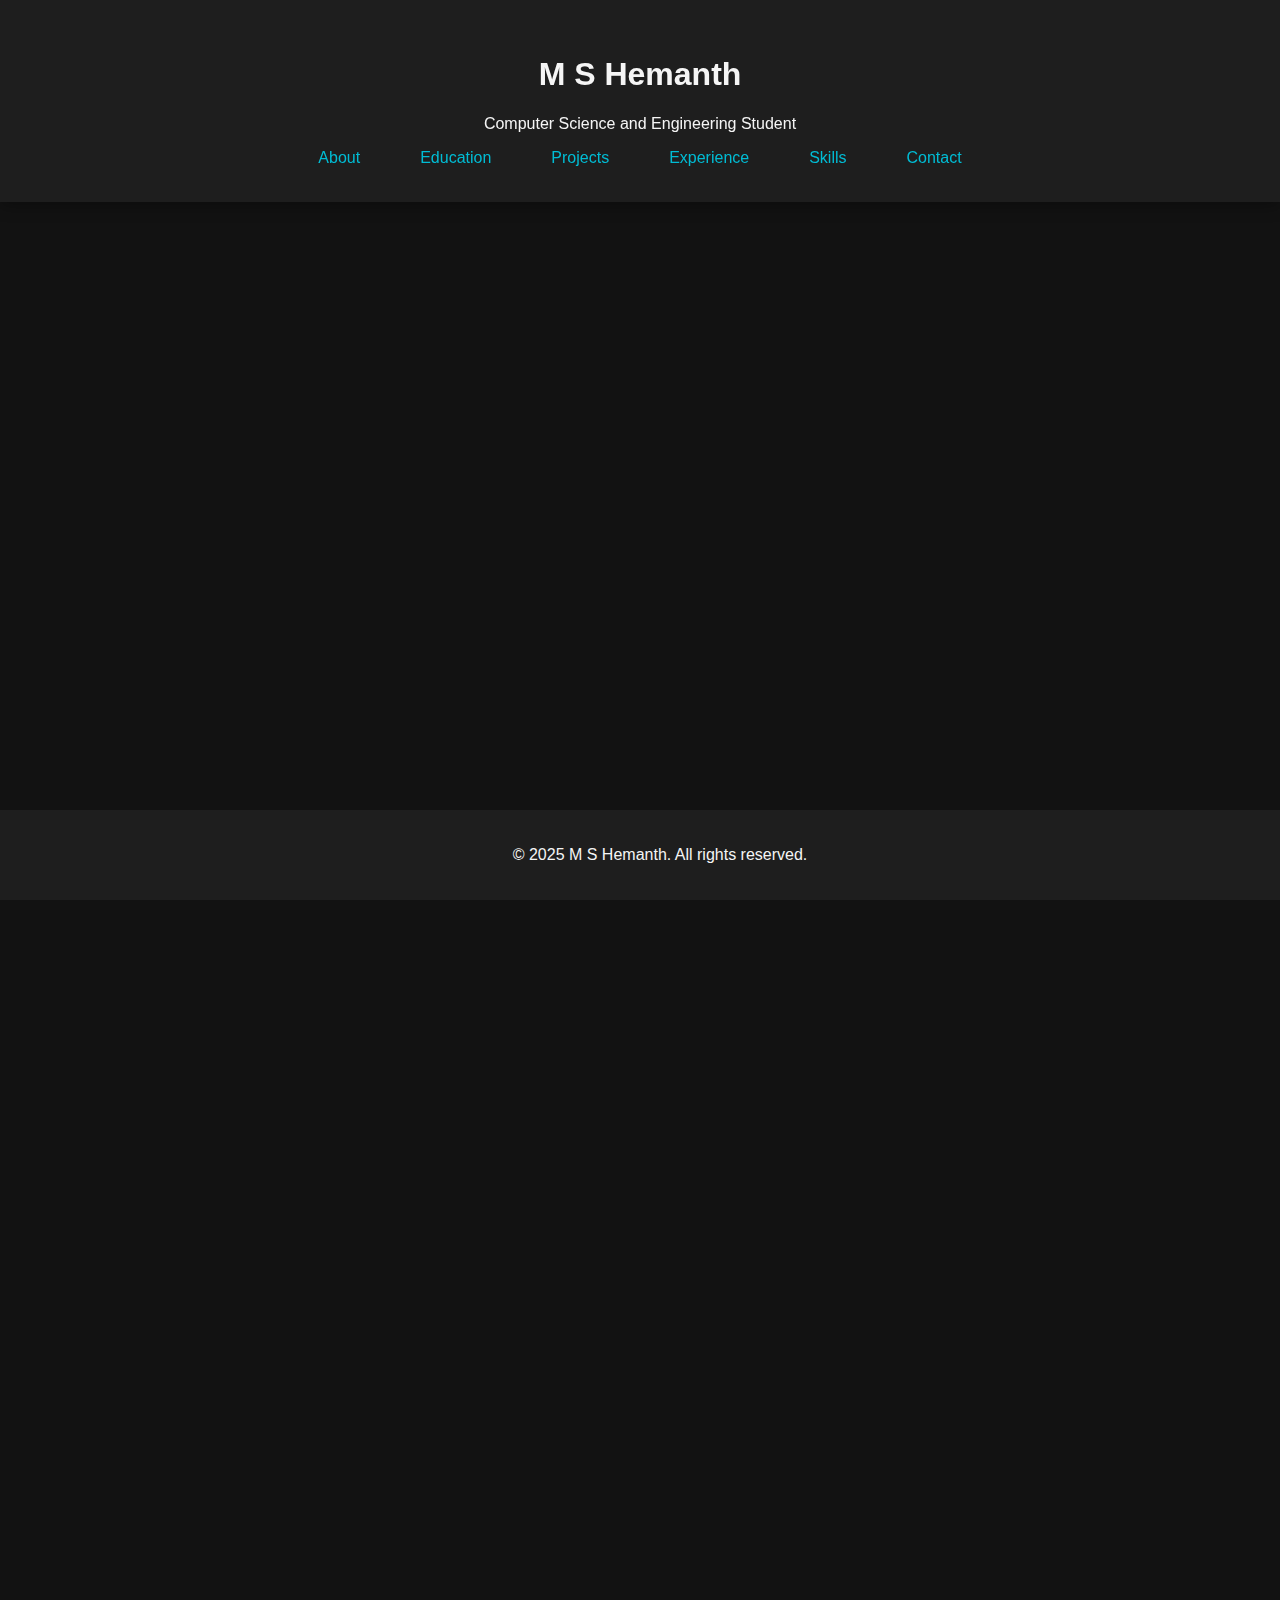
<file: index.html>
<!DOCTYPE html>
<html lang="en">
<head>
    <meta charset="UTF-8">
    <meta name="viewport" content="width=device-width, initial-scale=1.0">
    <title>M S Hemanth - Portfolio</title>
    <link rel="stylesheet" href="css/styles.css">
    <script src="js/script.js" defer></script>
    <link href="https://cdnjs.cloudflare.com/ajax/libs/font-awesome/6.0.0/css/all.min.css" rel="stylesheet">
    
</head>
<body>
    <header>
        <div class="container">
            <h1>M S Hemanth</h1>
            <p>Computer Science and Engineering Student</p>
            
            <nav>
                <ul>
                    <li><a href="about.html">About</a></li>
                    <li><a href="education.html">Education</a></li>
                    <li><a href="projects.html">Projects</a></li>
                    <li><a href="experience.html">Experience</a></li>
                    <li><a href="skills.html">Skills</a></li>
                    <li><a href="contact.html">Contact</a></li>
                </ul>
            </nav>
        </div>
    </header>
    
    <section id="hero">
        <div class="hero-content">
            <h2>Welcome to My Portfolio</h2>
            <p>Passionate about technology, programming, and web development.</p>
            <a href="contact.html" class="btn">Get in Touch</a>
        </div>
    </section>
    
    <section class="content" id="about">
        <h2>About Me</h2>
        <p>Computer Science student skilled in programming, web development, and networking. Strong communication and leadership skills.</p>
    </section>
    
    <section class="content" id="education">
        <h2>Education</h2>
        <p><strong>Visvesvaraya Technological University</strong> (Dec 2022 – Present)</p>
        <p>B.E. in Computer Science - CGPA: 8.03/10</p>
    </section>
    
    <section class="content" id="projects">
        <h2>Projects</h2>
        <div class="project-card">
            <h3>College Management Application</h3>
            <p>Developed a central platform for students, faculty, and administrative staff.</p>
        </div>
        <div class="project-card">
            <h3>AI-powered Content Generator</h3>
            <p>Built an AI-powered content generation tool with React Native, Flask, and Python.</p>
        </div>
    </section>
    
    <section class="content" id="experience">
        <h2>Experience</h2>
        <div class="experience-card">
            <h3>Hackathons</h3>
            <p>Participated in Metadome Emerging Tech Hackathon.</p>
        </div>
    </section>
    
    <section class="content" id="skills">
        <h2>Skills</h2>
        <ul>
            <li><i class="fas fa-code"></i> Python, C, Java, HTML, CSS, JS</li>
            <li><i class="fas fa-database"></i> MySQL</li>
            <li><i class="fas fa-tools"></i> VS Code, Figma, Github</li>
        </ul>
    </section>
    
    <section class="content" id="contact">
        <h2>Contact</h2>
        <p><i class="fas fa-envelope"></i> Email: <a href="mailto:mshemanth15112003@gmail.com">mshemanth15112003@gmail.com</a></p>
        <p><i class="fas fa-phone"></i> Phone: <a href="tel:+918129729986">+91 8129729986</a></p>
    </section>
    
    <button id="back-to-top">⬆</button>
    
    <footer>
        <p>&copy; 2025 M S Hemanth. All rights reserved.</p>
    </footer>
</body>
</html>
</file>
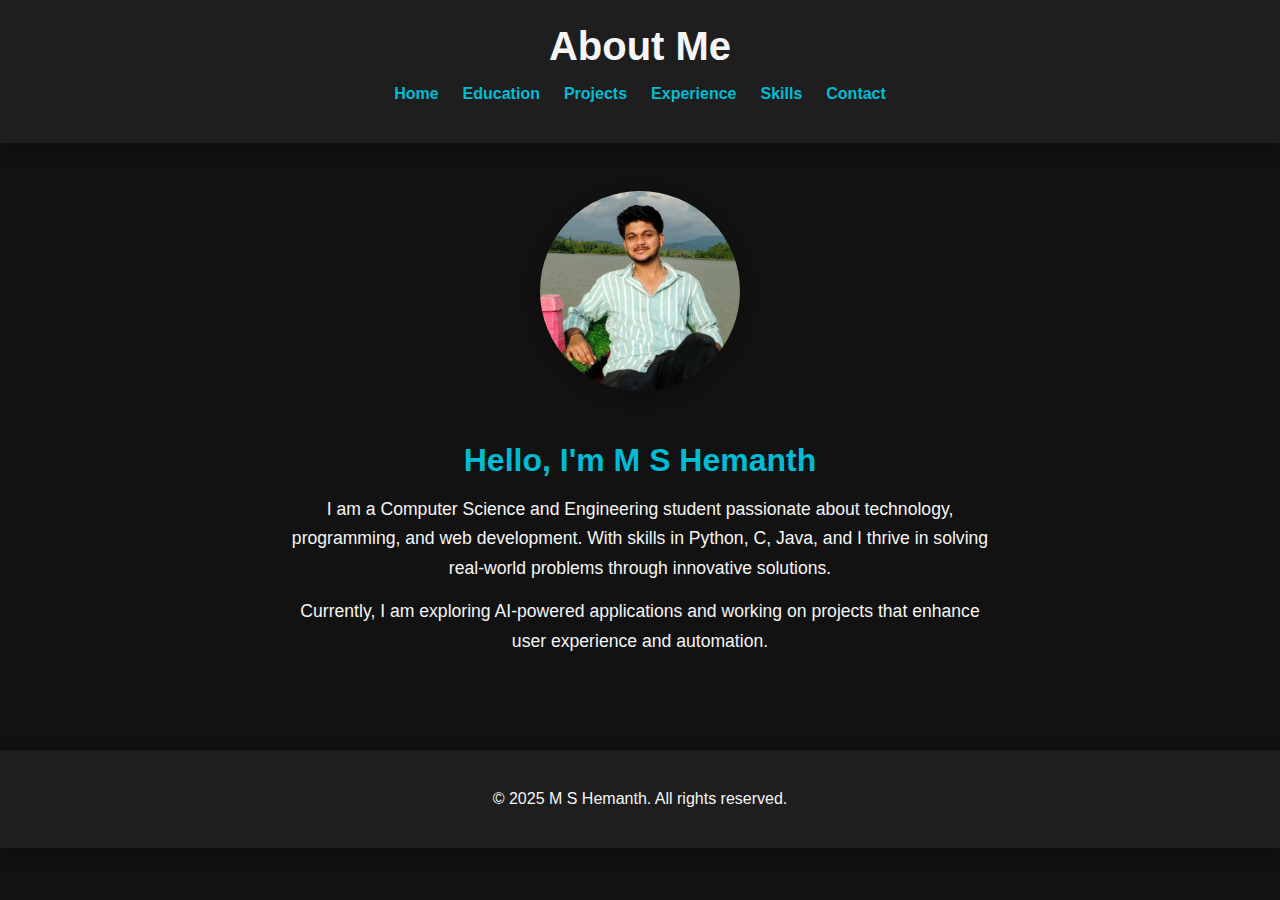
<file: about.html>
<!DOCTYPE html>
<html lang="en">
<head>
    <meta charset="UTF-8">
    <meta name="viewport" content="width=device-width, initial-scale=1.0">
    <title>About Me - M S Hemanth</title>
    <link rel="stylesheet" href="css/about.css">
</head>
<body>
    <header>
        <h1>About Me</h1>
        <nav>
            <ul>
                <li><a href="index.html">Home</a></li>
                <li><a href="education.html">Education</a></li>
                <li><a href="projects.html">Projects</a></li>
                <li><a href="experience.html">Experience</a></li>
                <li><a href="skills.html">Skills</a></li>
                <li><a href="contact.html">Contact</a></li>
            </ul>
        </nav>
    </header>
    
    <section class="about-container">
        <img src="images/Hemanth2.jpg" alt="M S Hemanth" class="profile-img">
        <div class="about-text">
            <h2>Hello, I'm M S Hemanth</h2>
            <p>I am a Computer Science and Engineering student passionate about technology, programming, and web development. With skills in Python, C, Java, and I thrive in solving real-world problems through innovative solutions.</p>
            <p>Currently, I am exploring AI-powered applications and working on projects that enhance user experience and automation.</p>
        </div>
    </section>
    
    <footer>
        <p>&copy; 2025 M S Hemanth. All rights reserved.</p>
    </footer>
 
    
</body>
</html>
</file>
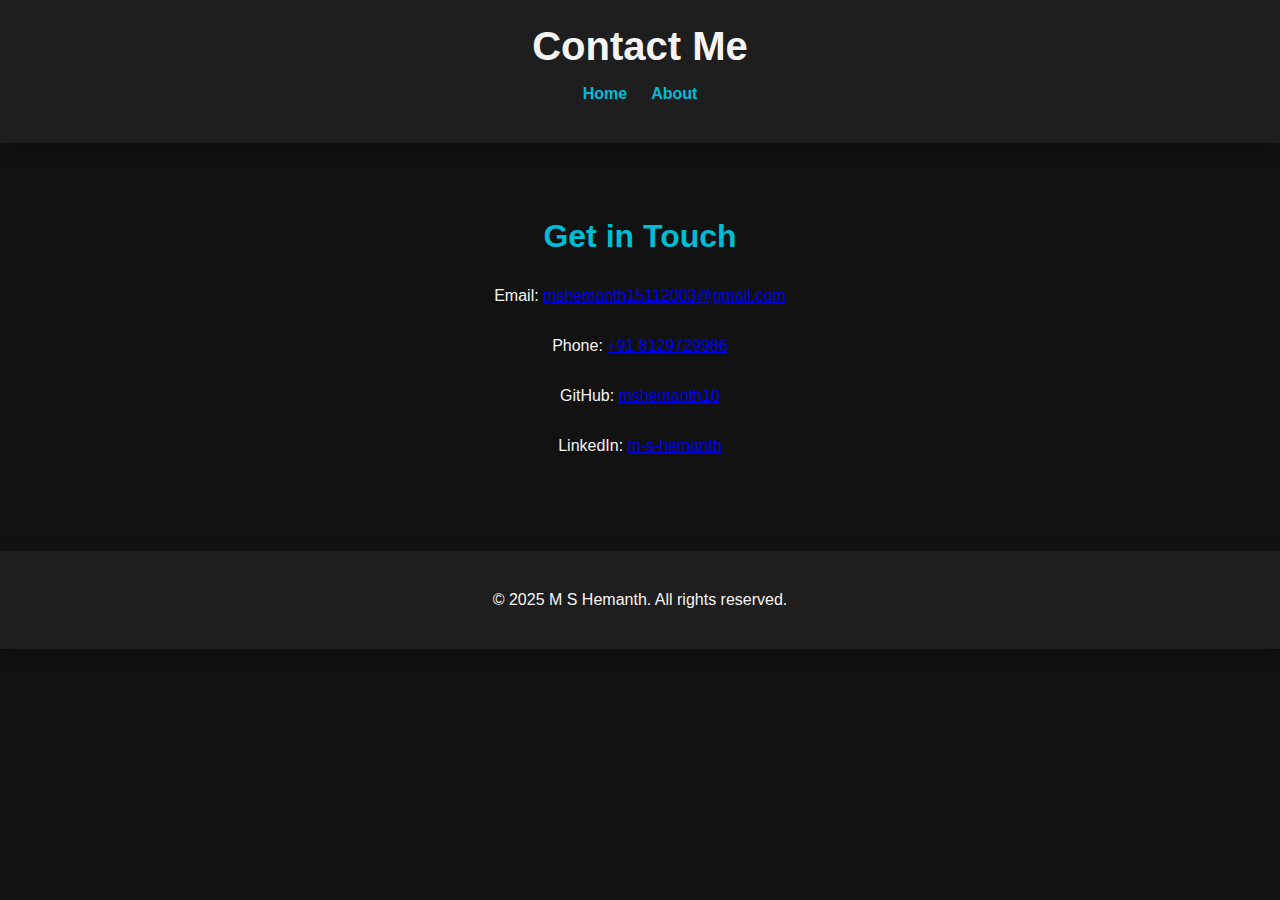
<file: contact.html>
<!DOCTYPE html>
<html lang="en">
<head>
    <meta charset="UTF-8">
    <meta name="viewport" content="width=device-width, initial-scale=1.0">
    <title>Contact - M S Hemanth</title>
    <link rel="stylesheet" href="css/contact.css">
</head>
<body>
    <header>
        <h1>Contact Me</h1>
        <nav>
            <ul>
                <li><a href="index.html">Home</a></li>
                <li><a href="about.html">About</a></li>
                    
            </ul>
        </nav>
    </header>
    
    <section class="contact-container">
        <h2>Get in Touch</h2>
        <p>Email: <a href="mailto:mshemanth15112003@gmail.com">mshemanth15112003@gmail.com</a></p>
        <p>Phone: <a href="tel:+918129729986">+91 8129729986</a></p>
        <p>GitHub: <a href="https://github.com/mshemanth10">mshemanth10</a></p>
        <p>LinkedIn: <a href="https://www.linkedin.com/in/m-s-hemanth-429b15259">m-s-hemanth</a></p>
    </section>
    
    <footer>
        <p>&copy; 2025 M S Hemanth. All rights reserved.</p>
    </footer>


</body>
</html>
</file>
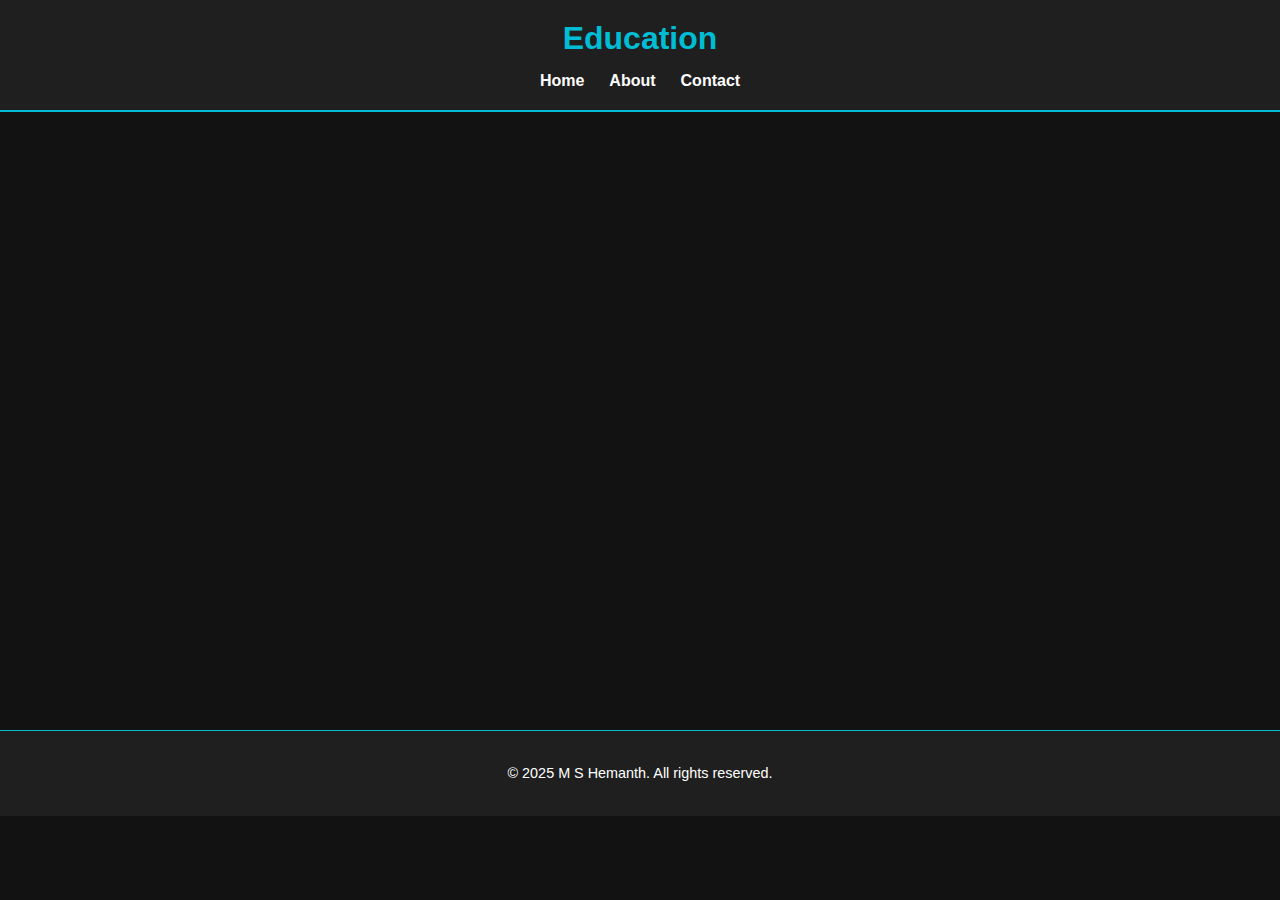
<file: education.html>
<!DOCTYPE html>
<html lang="en">
<head>
    <meta charset="UTF-8">
    <meta name="viewport" content="width=device-width, initial-scale=1.0">
    <title>Education - M S Hemanth</title>
    <link rel="stylesheet" href="css/education.css">
</head>
<body>
    <header>
        <h1>Education</h1>
        <nav>
            <ul>
                <li><a href="index.html">Home</a></li>
                <li><a href="about.html">About</a></li>
                <li><a href="contact.html">Contact</a></li>
            </ul>
        </nav>
        
    </header>
    
    <section class="education-container">
        <div class="education-card">
            <h2>Visvesvaraya Technological University</h2>
            <p>B.E. in Computer Science (Dec 2022 – Present)</p>
            <p><strong>CGPA:</strong> 8.03/10</p>
        </div>
        <div class="education-card">
            <h2>Pre-University Education</h2>
            <p>Karnataka Board - PCMB (Jul 2020 – Jul 2022)</p>
            <p><strong>Percentage:</strong> 90.66%</p>
        </div>
    </section>
    
    <footer>
        <p>&copy; 2025 M S Hemanth. All rights reserved.</p>
    </footer>
    <script>
        function toggleTheme() {
            document.body.classList.toggle('light-mode');
        }
    </script>

</body>
</html>
</file>
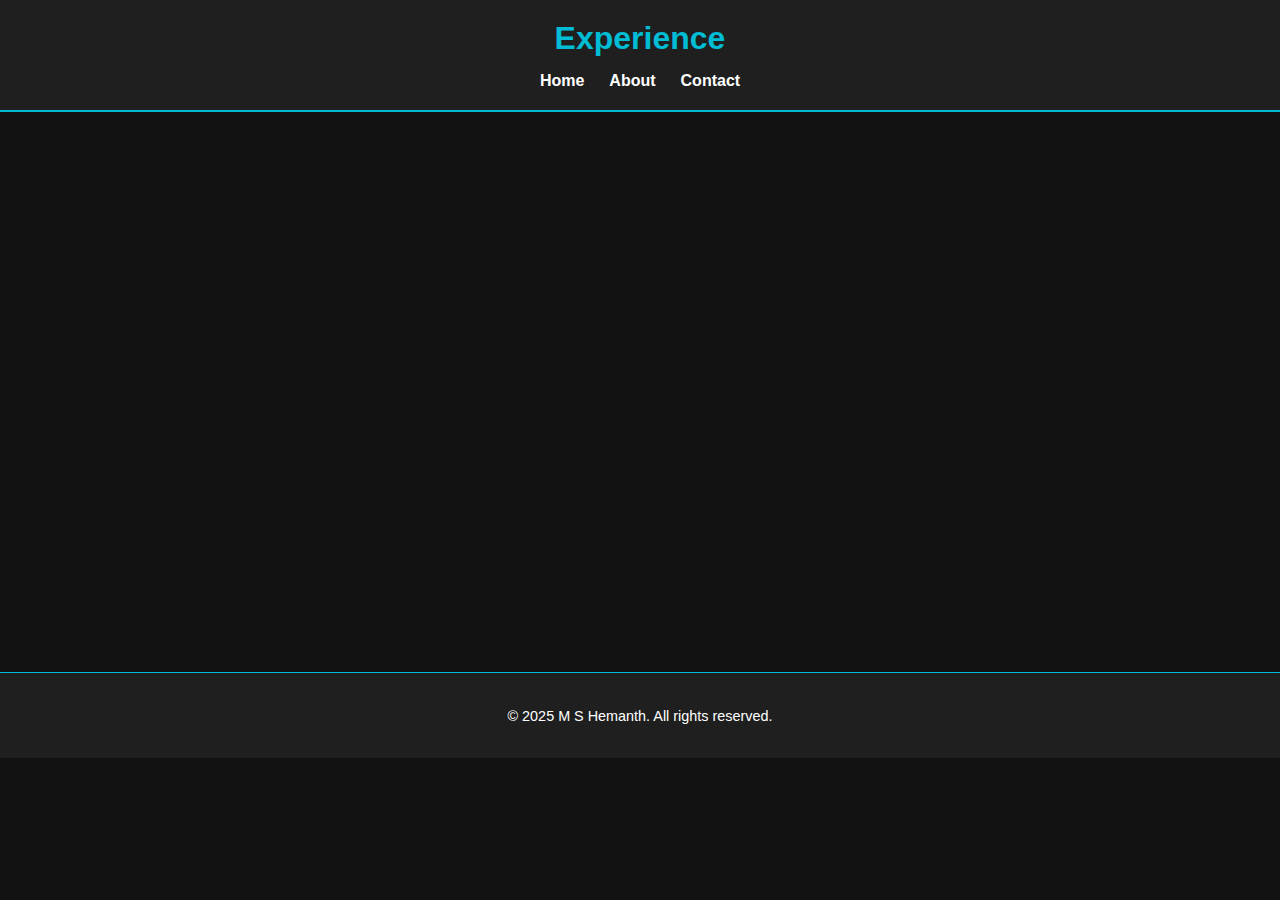
<file: experience.html>
<!DOCTYPE html>
<html lang="en">
<head>
    <meta charset="UTF-8">
    <meta name="viewport" content="width=device-width, initial-scale=1.0">
    <title>Experience - M S Hemanth</title>
    <link rel="stylesheet" href="css/experience.css">
</head>
<body>
    <header>
        <h1>Experience</h1>
        <nav>
            <ul>
                <li><a href="index.html">Home</a></li>
                <li><a href="about.html">About</a></li>
                  
                    <li><a href="contact.html">Contact</a></li>
            </ul>
        </nav>
    </header>
    
    <section class="experience-container">
        <div class="experience-card">
            <h2>Hackathons & Competitions</h2>
            <p>Participated in the Metadome Emerging Tech Hackathon, applying problem-solving and teamwork skills.</p>
        </div>
        <div class="experience-card">
            <h2>College Technical Activities</h2>
            <p>Engaged in technical workshops, coding bootcamps, and research projects.</p>
        </div>
    </section>
    
    <footer>
        <p>&copy; 2025 M S Hemanth. All rights reserved.</p>
    </footer>
</body>
</html>
</file>
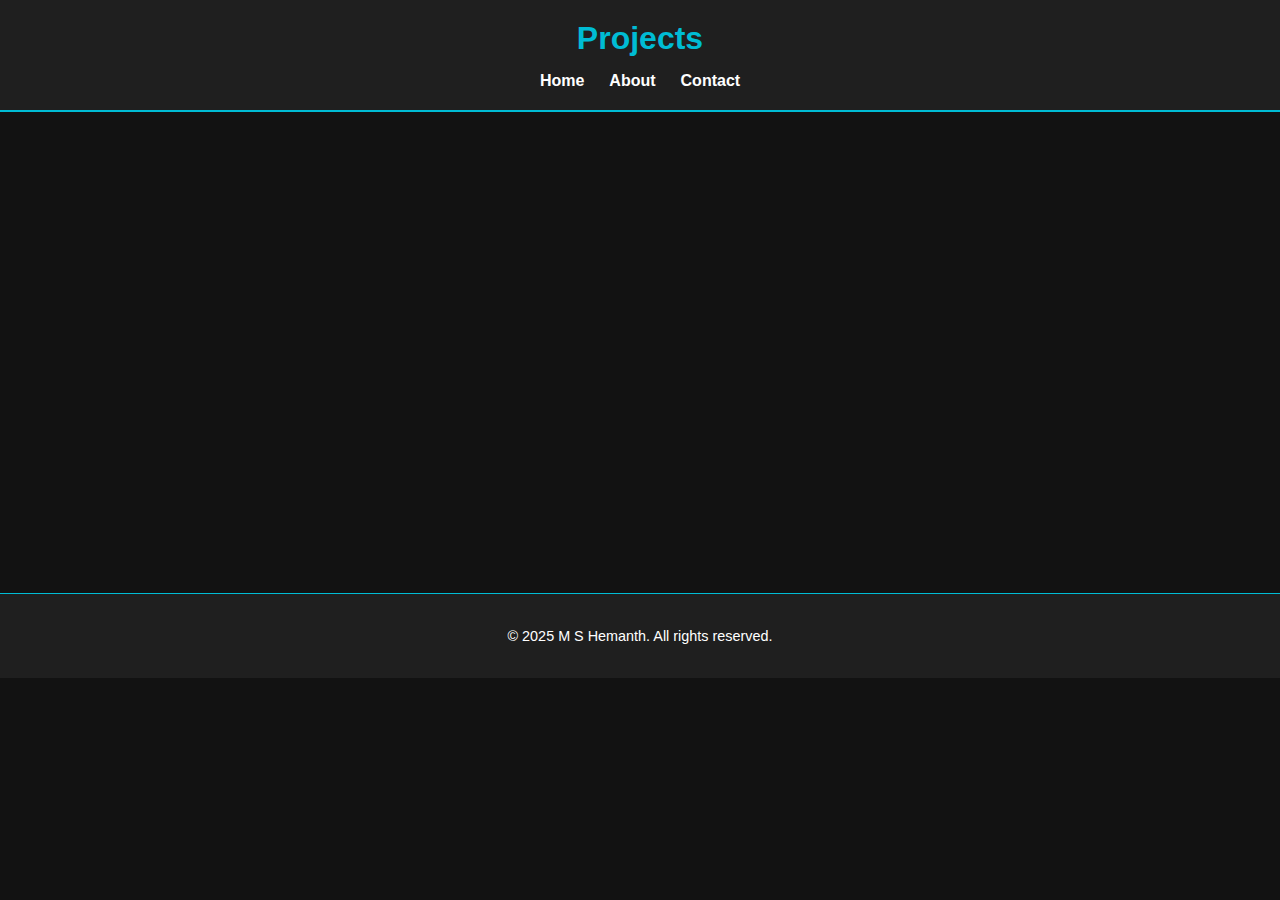
<file: projects.html>
<!DOCTYPE html>
<html lang="en">
<head>
    <meta charset="UTF-8">
    <meta name="viewport" content="width=device-width, initial-scale=1.0">
    <title>Projects - M S Hemanth</title>
    <link rel="stylesheet" href="css/projects.css">
</head>
<body>
    <header>
        <h1>Projects</h1>
        <nav>
            <ul>
                <li><a href="index.html">Home</a></li>
                <li><a href="about.html">About</a></li>
                <li><a href="contact.html">Contact</a></li>
            </ul>
        </nav>
    </header>

    <section class="projects-container">
        <div class="project-card">
            <h3>College Management System</h3>
            <p>Developed a central platform for students, faculty, and administration using Java and MySQL.</p>
        </div>
        <div class="project-card">
            <h3>AI-Powered Content Generator</h3>
            <p>Built an app with React Native and Flask to generate content using Python's Diffusers Library.</p>
        </div>
        
    </section>

    <footer>
        <p>&copy; 2025 M S Hemanth. All rights reserved.</p>
    </footer>
</body>

</html>
</file>
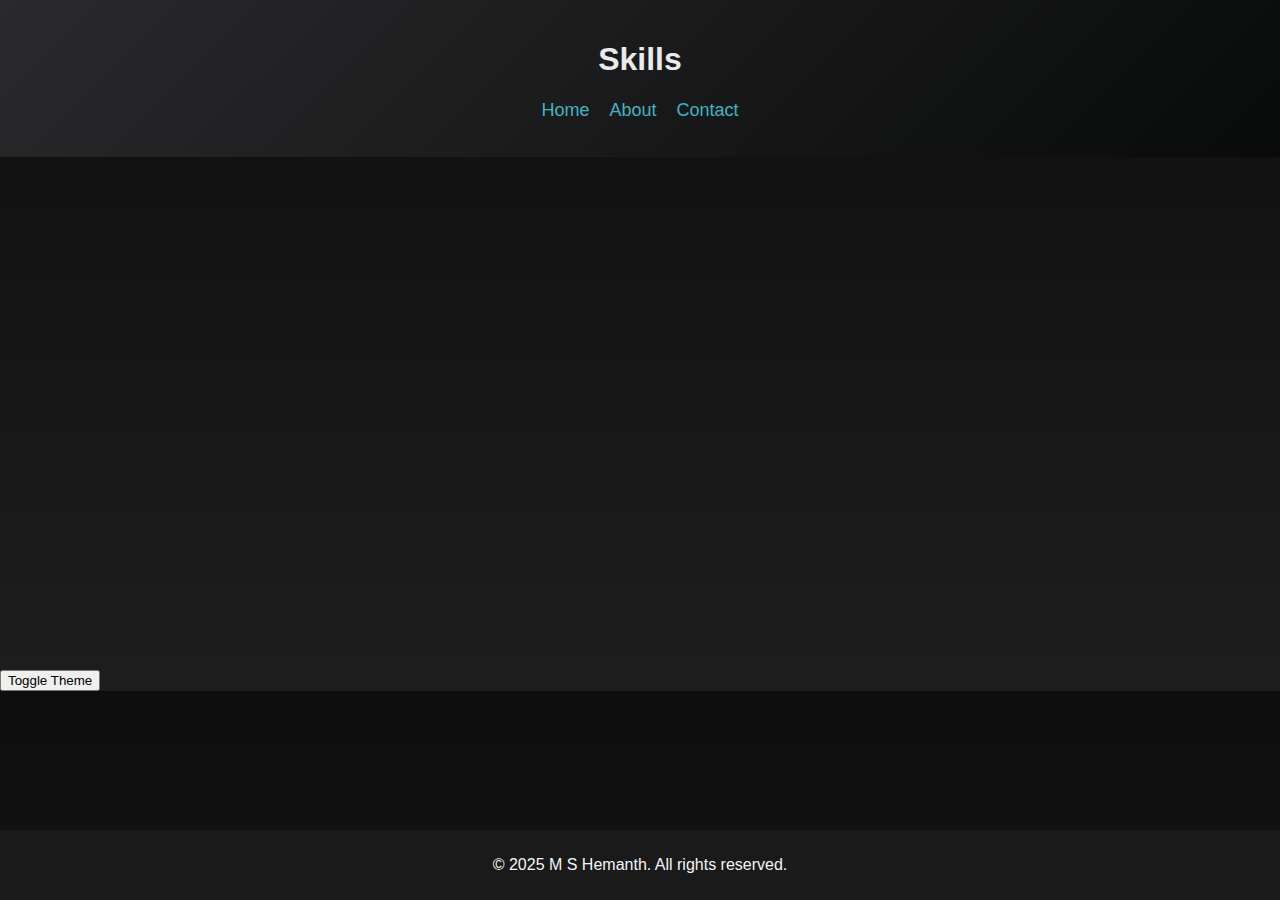
<file: skills.html>
<!DOCTYPE html>
<html lang="en">
<head>
    <meta charset="UTF-8">
    <meta name="viewport" content="width=device-width, initial-scale=1.0">
    <title>Skills - M S Hemanth</title>
    <link rel="stylesheet" href="css/skills.css">
</head>
<body>
    <header>
        <h1>Skills</h1>
        <nav>
            <ul>
                <li><a href="index.html">Home</a></li>
                <li><a href="about.html">About</a></li>
            
                <li><a href="contact.html">Contact</a></li>
            </ul>
        </nav>
    </header>
    
    <section class="skills-container">
        <h2>Technical Skills</h2>
        <ul class="skills-list">
            <li>Python</li>
            <li>C</li>
            <li>Java</li>
            <li>HTML, CSS, JavaScript</li>
            <li>MySQL</li>
        </ul>
        
        <h2>Tools</h2>
        <ul class="skills-list">
            <li>VS Code</li>
            <li>Figma</li>
            <li>GitHub</li>
        </ul>
        
        <h2>Soft Skills</h2>
        <ul class="skills-list">
            <li>Teamwork</li>
            <li>Communication</li>
            <li>Work Ethic</li>
        </ul>
    </section>
    
    <footer>
        <p>&copy; 2025 M S Hemanth. All rights reserved.</p>
    </footer>
    <!-- Add this inside <body>, right after <header> -->
<button class="theme-toggle" onclick="toggleTheme()">Toggle Theme</button>

<script>
    function toggleTheme() {
        document.body.classList.toggle('light-theme');
    }
</body>
</html>
</file>
<file: css/styles.css>
/* Root theme variables */
:root {
    --primary-bg: #121212;
    --secondary-bg: #1e1e1e;
    --text-color: #f5f5f5;
    --accent-color: #00bcd4;
    --box-shadow: 0 4px 15px rgba(0, 0, 0, 0.3);
}

.light-theme {
    --primary-bg: #ffffff;
    --secondary-bg: #f2f2f2;
    --text-color: #121212;
    --accent-color: #007acc;
    --box-shadow: 0 4px 15px rgba(0, 0, 0, 0.1);
}

/* General Styles */
body {
    font-family: 'Poppins', sans-serif;
    margin: 0;
    padding: 0;
    background: var(--primary-bg);
    color: var(--text-color);
    transition: background 0.5s ease, color 0.5s ease;
    scroll-behavior: smooth;
}

.container {
    text-align: center;
    padding: 20px;
    transition: all 0.3s ease-in-out;
    animation: fadeIn 1.5s ease;
}

/* Header */
header {
    position: fixed;
    width: 100%;
    top: 0;
    left: 0;
    background: var(--secondary-bg);
    padding: 15px 0;
    text-align: center;
    backdrop-filter: blur(10px);
    transition: all 0.3s ease-in-out;
    box-shadow: var(--box-shadow);
    z-index: 1000;
    animation: slideDown 1s ease forwards;
}

nav ul {
    list-style: none;
    padding: 0;
    display: flex;
    justify-content: center;
    gap: 20px;
    margin: 0;
    transition: all 0.3s ease-in-out;
}

nav ul li a {
    color: var(--accent-color);
    text-decoration: none;
    padding: 10px 20px;
    transition: color 0.3s ease, transform 0.3s ease;
    position: relative;
}

nav ul li a::after {
    content: "";
    position: absolute;
    width: 0;
    height: 2px;
    bottom: 0;
    left: 0;
    background-color: var(--accent-color);
    transition: width 0.3s;
}

nav ul li a:hover::after {
    width: 100%;
}

nav ul li a:hover {
    color: var(--text-color);
    transform: scale(1.1);
}

/* Theme Toggle */
#theme-toggle {
    position: absolute;
    right: 20px;
    top: 20px;
    background: transparent;
    border: none;
    font-size: 24px;
    cursor: pointer;
    transition: transform 0.3s ease, color 0.3s ease;
    color: var(--text-color);
}

#theme-toggle:hover {
    transform: rotate(360deg);
}

/* Hero Section */
#hero {
    display: flex;
    justify-content: center;
    align-items: center;
    height: 100vh;
    text-align: center;
    background: var(--primary-bg);
    animation: fadeIn 1.5s ease forwards;
    transition: all 0.5s ease;
}

#hero h1 {
    font-size: 3rem;
    animation: fadeInText 2s ease forwards;
    opacity: 0;
    transition: opacity 0.5s ease;
}

.btn {
    display: inline-block;
    background: var(--accent-color);
    color: var(--primary-bg);
    padding: 10px 20px;
    text-decoration: none;
    font-weight: bold;
    border-radius: 5px;
    transition: background 0.3s ease, transform 0.3s ease;
    animation: bounce 2s infinite;
}

.btn:hover {
    background: var(--text-color);
    transform: scale(1.1);
}

/* Sections */
section {
    padding: 60px 20px;
    margin: 40px auto;
    max-width: 1000px;
    background-color: var(--secondary-bg);
    border-radius: 12px;
    box-shadow: var(--box-shadow);
    animation: fadeInUp 1.5s ease forwards;
    opacity: 0;
    transform: translateY(40px);
    transition: opacity 0.5s ease, transform 0.5s ease;
}

section.visible {
    opacity: 1;
    transform: translateY(0);
}

section h2 {
    color: var(--accent-color);
    margin-bottom: 20px;
    font-size: 2rem;
    transition: color 0.3s ease;
    animation: fadeInLeft 1s ease forwards;
}

section p {
    line-height: 1.6;
    font-size: 1.1rem;
    transition: color 0.3s ease;
    animation: fadeInRight 1s ease forwards;
}

.project-card, .experience-card {
    background: var(--secondary-bg);
    padding: 20px;
    margin: 20px 0;
    border-radius: 10px;
    transition: transform 0.3s ease-in-out, box-shadow 0.3s ease, opacity 0.5s ease;
    box-shadow: var(--box-shadow);
    animation: fadeIn 1.2s ease forwards;
    opacity: 0;
}

.project-card.visible, .experience-card.visible {
    opacity: 1;
}

.project-card:hover, .experience-card:hover {
    transform: scale(1.05);
    box-shadow: 0 6px 20px rgba(0, 0, 0, 0.4);
}

/* Back to Top Button */
#back-to-top {
    position: fixed;
    bottom: 20px;
    right: 20px;
    background: var(--accent-color);
    color: var(--primary-bg);
    padding: 10px;
    border-radius: 50%;
    cursor: pointer;
    display: none;
    transition: background 0.3s ease, transform 0.3s ease;
    animation: fadeIn 2s ease;
}

#back-to-top:hover {
    background: var(--text-color);
    transform: scale(1.1);
}

footer {
    text-align: center;
    padding: 20px;
    background: var(--secondary-bg);
    color: var(--text-color);
    font-size: 1rem;
    position: fixed;
    bottom: 0;
    width: 100%;
    transition: background 0.3s ease, color 0.3s ease;
    animation: slideUp 1.5s ease forwards;
}

/* Animations */
@keyframes fadeIn {
    from { opacity: 0; }
    to { opacity: 1; }
}

@keyframes slideUp {
    from {
        transform: translateY(40px);
        opacity: 0;
    }
    to {
        transform: translateY(0);
        opacity: 1;
    }
}

@keyframes slideDown {
    from {
        transform: translateY(-40px);
        opacity: 0;
    }
    to {
        transform: translateY(0);
        opacity: 1;
    }
}

@keyframes fadeInText {
    from {
        opacity: 0;
        transform: translateY(-20px);
    }
    to {
        opacity: 1;
        transform: translateY(0);
    }
}

@keyframes fadeInUp {
    from {
        opacity: 0;
        transform: translateY(40px);
    }
    to {
        opacity: 1;
        transform: translateY(0);
    }
}

@keyframes fadeInLeft {
    from {
        opacity: 0;
        transform: translateX(-30px);
    }
    to {
        opacity: 1;
        transform: translateX(0);
    }
}

@keyframes fadeInRight {
    from {
        opacity: 0;
        transform: translateX(30px);
    }
    to {
        opacity: 1;
        transform: translateX(0);
    }
}

@keyframes bounce {
    0%, 100% {
        transform: translateY(0);
    }
    50% {
        transform: translateY(-5px);
    }
}
</file>
<file: css/about.css>
/* about.css */

/* Root theme variables */
:root {
  --primary-bg: #121212;
  --secondary-bg: #1e1e1e;
  --text-color: #f5f5f5;
  --accent-color: #00bcd4;
  --box-shadow: 0 4px 15px rgba(0, 0, 0, 0.3);
}

.light-theme {
  --primary-bg: #ffffff;
  --secondary-bg: #f2f2f2;
  --text-color: #121212;
  --accent-color: #007acc;
  --box-shadow: 0 4px 15px rgba(0, 0, 0, 0.1);
}

/* Basic layout */
body {
  margin: 0;
  font-family: 'Segoe UI', Tahoma, Geneva, Verdana, sans-serif;
  background-color: var(--primary-bg);
  color: var(--text-color);
  transition: background-color 0.4s ease, color 0.4s ease;
}

/* Header */
header {
  background-color: var(--secondary-bg);
  padding: 1.5rem 2rem;
  text-align: center;
  position: relative;
  box-shadow: var(--box-shadow);
}

header h1 {
  margin: 0;
  font-size: 2.5rem;
}

nav ul {
  list-style: none;
  padding: 0;
  display: flex;
  justify-content: center;
  gap: 1.5rem;
  margin-top: 1rem;
}

nav ul li a {
  text-decoration: none;
  color: var(--accent-color);
  font-weight: bold;
  position: relative;
}

nav ul li a::after {
  content: '';
  position: absolute;
  width: 0;
  height: 2px;
  background: var(--accent-color);
  left: 0;
  bottom: -4px;
  transition: width 0.3s ease;
}

nav ul li a:hover::after {
  width: 100%;
}

/* Theme Toggle Button */
.theme-toggle {
  position: absolute;
  top: 20px;
  right: 30px;
  padding: 0.5rem 1rem;
  background-color: var(--accent-color);
  border: none;
  border-radius: 20px;
  color: white;
  cursor: pointer;
  transition: background-color 0.3s ease;
  font-weight: bold;
  z-index: 1000;
}

.theme-toggle:hover {
  background-color: #028d9e;
}

/* About Section */
.about-container {
  display: flex;
  flex-direction: column;
  align-items: center;
  padding: 3rem 1.5rem;
  animation: slideIn 1s ease;
}

.about-container img {
  width: 200px;
  height: 200px;
  border-radius: 50%;
  object-fit: cover;
  box-shadow: var(--box-shadow);
  margin-bottom: 1.5rem;
  transition: transform 0.4s ease;
}

.about-container img:hover {
  transform: scale(1.05);
}

.about-text {
  max-width: 700px;
  text-align: center;
  animation: fadeUp 1.2s ease;
}

.about-text h2 {
  color: var(--accent-color);
  font-size: 2rem;
  margin-bottom: 1rem;
}

.about-text p {
  line-height: 1.7;
  font-size: 1.1rem;
  margin: 0.8rem 0;
}

/* Footer */
footer {
  text-align: center;
  padding: 1.5rem;
  background-color: var(--secondary-bg);
  box-shadow: var(--box-shadow);
  margin-top: 2rem;
}

/* Animations */
@keyframes slideIn {
  0% {
    transform: translateY(-40px);
    opacity: 0;
  }
  100% {
    transform: translateY(0);
    opacity: 1;
  }
}

@keyframes fadeUp {
  from {
    transform: translateY(30px);
    opacity: 0;
  }
  to {
    transform: translateY(0px);
    opacity: 1;
  }
}
</file>
<file: css/contact.css>
/* contact.css */

/* Root theme variables */
:root {
  --primary-bg: #121212;
  --secondary-bg: #1e1e1e;
  --text-color: #f5f5f5;
  --accent-color: #00bcd4;
  --box-shadow: 0 4px 15px rgba(0, 0, 0, 0.3);
}

.light-theme {
  --primary-bg: #ffffff;
  --secondary-bg: #f2f2f2;
  --text-color: #121212;
  --accent-color: #007acc;
  --box-shadow: 0 4px 15px rgba(0, 0, 0, 0.1);
}

/* Basic layout */
body {
  margin: 0;
  font-family: 'Segoe UI', Tahoma, Geneva, Verdana, sans-serif;
  background-color: var(--primary-bg);
  color: var(--text-color);
  transition: background-color 0.4s ease, color 0.4s ease;
}

/* Header */
header {
  background-color: var(--secondary-bg);
  padding: 1.5rem 2rem;
  text-align: center;
  position: relative;
  box-shadow: var(--box-shadow);
}

header h1 {
  margin: 0;
  font-size: 2.5rem;
}

nav ul {
  list-style: none;
  padding: 0;
  display: flex;
  justify-content: center;
  gap: 1.5rem;
  margin-top: 1rem;
}

nav ul li a {
  text-decoration: none;
  color: var(--accent-color);
  font-weight: bold;
  position: relative;
}

nav ul li a::after {
  content: '';
  position: absolute;
  width: 0;
  height: 2px;
  background: var(--accent-color);
  left: 0;
  bottom: -4px;
  transition: width 0.3s ease;
}

nav ul li a:hover::after {
  width: 100%;
}

/* Theme Toggle Button */
.theme-toggle {
  position: absolute;
  top: 20px;
  right: 30px;
  padding: 0.5rem 1rem;
  background-color: var(--accent-color);
  border: none;
  border-radius: 20px;
  color: white;
  cursor: pointer;
  transition: background-color 0.3s ease;
  font-weight: bold;
  z-index: 1000;
}

.theme-toggle:hover {
  background-color: #028d9e;
}

/* Contact Section */
.contact-container {
  display: flex;
  flex-direction: column;
  align-items: center;
  padding: 3rem 1.5rem;
  animation: slideIn 1s ease;
}

.contact-container h2 {
  color: var(--accent-color);
  font-size: 2rem;
  margin-bottom: 1rem;
}

.contact-info {
  background-color: var(--secondary-bg);
  padding: 2rem;
  border-radius: 10px;
  box-shadow: var(--box-shadow);
  width: 90%;
  max-width: 500px;
  text-align: center;
  animation: fadeUp 1.2s ease;
}

.contact-info p {
  font-size: 1.1rem;
  margin: 1rem 0;
}

.contact-info a {
  text-decoration: none;
  color: var(--accent-color);
  font-weight: bold;
}

.contact-info a:hover {
  text-decoration: underline;
}

/* Social Icons */
.social-links {
  display: flex;
  justify-content: center;
  gap: 1.5rem;
  margin-top: 1.5rem;
}

.social-links a {
  font-size: 1.8rem;
  color: var(--accent-color);
  transition: transform 0.3s ease, color 0.3s ease;
}

.social-links a:hover {
  color: #028d9e;
  transform: scale(1.2);
}

/* Footer */
footer {
  text-align: center;
  padding: 1.5rem;
  background-color: var(--secondary-bg);
  box-shadow: var(--box-shadow);
  margin-top: 2rem;
}

/* Animations */
@keyframes slideIn {
  0% {
    transform: translateY(-40px);
    opacity: 0;
  }
  100% {
    transform: translateY(0);
    opacity: 1;
  }
}

@keyframes fadeUp {
  from {
    transform: translateY(30px);
    opacity: 0;
  }
  to {
    transform: translateY(0px);
    opacity: 1;
  }
}
</file>
<file: css/education.css>
:root {
    --bg-color: #121212;
    --text-color: #ffffff;
    --accent-color: #00bcd4;
    --card-bg: #1f1f1f;
    --transition-speed: 0.4s;
}

body.light-mode {
    --bg-color: #f4f4f4;
    --text-color: #121212;
    --card-bg: #ffffff;
}

body {
    margin: 0;
    padding: 0;
    font-family: 'Segoe UI', sans-serif;
    background-color: var(--bg-color);
    color: var(--text-color);
    transition: background-color var(--transition-speed), color var(--transition-speed);
}

header {
    background-color: var(--card-bg);
    padding: 20px;
    text-align: center;
    border-bottom: 2px solid var(--accent-color);
}

header h1 {
    margin: 0;
    color: var(--accent-color);
}

nav ul {
    list-style: none;
    display: flex;
    justify-content: center;
    padding: 0;
    margin: 15px 0 0 0;
    gap: 25px;
}

nav a {
    color: var(--text-color);
    text-decoration: none;
    font-weight: 600;
    transition: color 0.3s ease;
}

nav a:hover {
    color: var(--accent-color);
}

.education-container {
    display: flex;
    flex-direction: column;
    align-items: center;
    gap: 40px;
    padding: 60px 20px;
}

.education-card {
    background-color: var(--card-bg);
    border: 2px solid var(--accent-color);
    border-radius: 15px;
    padding: 30px;
    max-width: 700px;
    width: 90%;
    box-shadow: 0 10px 25px rgba(0, 188, 212, 0.2);
    opacity: 0;
    transform: translateY(40px);
    animation: slideUp 0.6s ease forwards;
}

.education-card:nth-child(1) { animation-delay: 0.3s; }
.education-card:nth-child(2) { animation-delay: 0.6s; }
.education-card:nth-child(3) { animation-delay: 0.9s; }

.education-card:hover {
    transform: translateY(-5px);
    box-shadow: 0 15px 30px rgba(0, 188, 212, 0.3);
    transition: transform 0.3s ease, box-shadow 0.3s ease;
}

.education-card h3 {
    color: var(--accent-color);
    margin-top: 0;
}

.education-card p {
    line-height: 1.6;
    margin-bottom: 0;
}

/* Slide-up Animation */
@keyframes slideUp {
    to {
        opacity: 1;
        transform: translateY(0);
    }
}

/* Footer */
footer {
    background-color: var(--card-bg);
    text-align: center;
    padding: 20px;
    margin-top: 60px;
    border-top: 1px solid var(--accent-color);
    font-size: 0.9rem;
}

/* Theme Toggle */
.theme-toggle {
    position: fixed;
    top: 20px;
    right: 20px;
    background-color: var(--accent-color);
    color: var(--bg-color);
    border: none;
    padding: 10px 15px;
    border-radius: 5px;
    font-weight: bold;
    cursor: pointer;
    z-index: 999;
}

.theme-toggle:hover {
    background-color: #0097a7;
}
</file>
<file: css/experience.css>
:root {
    --bg-color: #121212;
    --text-color: #ffffff;
    --accent-color: #00bcd4;
    --card-bg: #1f1f1f;
    --transition-speed: 0.4s;
}

body.light-mode {
    --bg-color: #f4f4f4;
    --text-color: #121212;
    --card-bg: #ffffff;
}

body {
    margin: 0;
    padding: 0;
    font-family: 'Segoe UI', sans-serif;
    background-color: var(--bg-color);
    color: var(--text-color);
    transition: background-color var(--transition-speed), color var(--transition-speed);
}

header {
    background-color: var(--card-bg);
    padding: 20px;
    text-align: center;
    border-bottom: 2px solid var(--accent-color);
}

header h1 {
    margin: 0;
    color: var(--accent-color);
}

nav ul {
    list-style: none;
    display: flex;
    justify-content: center;
    padding: 0;
    margin: 15px 0 0 0;
    gap: 25px;
}

nav a {
    color: var(--text-color);
    text-decoration: none;
    font-weight: 600;
    transition: color 0.3s ease;
}

nav a:hover {
    color: var(--accent-color);
}

.experience-container {
    display: flex;
    flex-direction: column;
    align-items: center;
    gap: 40px;
    padding: 60px 20px;
}

.experience-card {
    background-color: var(--card-bg);
    border: 2px solid var(--accent-color);
    border-radius: 15px;
    padding: 30px;
    max-width: 700px;
    width: 90%;
    box-shadow: 0 10px 25px rgba(0, 188, 212, 0.2);
    opacity: 0;
    transform: translateY(40px);
    animation: slideUp 0.6s ease forwards;
}

.experience-card:nth-child(1) { animation-delay: 0.3s; }
.experience-card:nth-child(2) { animation-delay: 0.6s; }
.experience-card:nth-child(3) { animation-delay: 0.9s; }

.experience-card:hover {
    transform: translateY(-5px);
    box-shadow: 0 15px 30px rgba(0, 188, 212, 0.3);
    transition: transform 0.3s ease, box-shadow 0.3s ease;
}

.experience-card h3 {
    color: var(--accent-color);
    margin-top: 0;
}

.experience-card p {
    line-height: 1.6;
    margin-bottom: 0;
}

/* Slide-up Animation */
@keyframes slideUp {
    to {
        opacity: 1;
        transform: translateY(0);
    }
}

/* Footer */
footer {
    background-color: var(--card-bg);
    text-align: center;
    padding: 20px;
    margin-top: 60px;
    border-top: 1px solid var(--accent-color);
    font-size: 0.9rem;
}
</file>
<file: css/projects.css>
:root {
    --bg-color: #121212;
    --text-color: #ffffff;
    --accent-color: #00bcd4;
    --card-bg: #1f1f1f;
    --transition-speed: 0.4s;
}

body.light-mode {
    --bg-color: #f4f4f4;
    --text-color: #121212;
    --card-bg: #ffffff;
}

body {
    margin: 0;
    padding: 0;
    font-family: 'Segoe UI', sans-serif;
    background-color: var(--bg-color);
    color: var(--text-color);
    transition: background-color var(--transition-speed), color var(--transition-speed);
}

header {
    background-color: var(--card-bg);
    padding: 20px;
    text-align: center;
    border-bottom: 2px solid var(--accent-color);
}

header h1 {
    margin: 0;
    color: var(--accent-color);
}

nav ul {
    list-style: none;
    display: flex;
    justify-content: center;
    padding: 0;
    margin: 15px 0 0 0;
    gap: 25px;
}

nav a {
    color: var(--text-color);
    text-decoration: none;
    font-weight: 600;
    transition: color 0.3s ease;
}

nav a:hover {
    color: var(--accent-color);
}

.projects-container {
    display: flex;
    flex-direction: column;
    align-items: center;
    gap: 40px;
    padding: 60px 20px;
}

.project-card {
    background-color: var(--card-bg);
    border: 2px solid var(--accent-color);
    border-radius: 15px;
    padding: 30px;
    max-width: 700px;
    width: 90%;
    box-shadow: 0 10px 25px rgba(0, 188, 212, 0.2);
    opacity: 0;
    transform: translateY(40px);
    animation: slideUp 0.6s ease forwards;
}

.project-card:nth-child(1) { animation-delay: 0.3s; }
.project-card:nth-child(2) { animation-delay: 0.6s; }
.project-card:nth-child(3) { animation-delay: 0.9s; }

.project-card:hover {
    transform: translateY(-5px);
    box-shadow: 0 15px 30px rgba(0, 188, 212, 0.3);
    transition: transform 0.3s ease, box-shadow 0.3s ease;
}

.project-card h3 {
    color: var(--accent-color);
    margin-top: 0;
}

.project-card p {
    line-height: 1.6;
    margin-bottom: 0;
}

/* Slide-up Animation */
@keyframes slideUp {
    to {
        opacity: 1;
        transform: translateY(0);
    }
}

/* Footer */
footer {
    background-color: var(--card-bg);
    text-align: center;
    padding: 20px;
    margin-top: 60px;
    border-top: 1px solid var(--accent-color);
    font-size: 0.9rem;
}
</file>
<file: css/skills.css>
body {
    font-family: 'Arial', sans-serif;
    margin: 0;
    padding: 0;
    background: linear-gradient(180deg, #0e0e0e, #1e1e1e);
    color: #3fb4c3;
    overflow-x: hidden;
}

header {
    background: linear-gradient(135deg, #2a2a2c, #090a0a);
    color: #e8ebeb;
    text-align: center;
    padding: 20px 0;
    position: sticky;
    top: 0;
    z-index: 1000;
    transition: background 0.5s ease-in-out;
}

nav ul {
    list-style: none;
    padding: 0;
    display: flex;
    justify-content: center;
    gap: 20px;
}

nav ul li {
    display: inline;
}

nav ul li a {
    color: #3fb4c3;
    text-decoration: none;
    font-size: 18px;
    transition: color 0.3s ease-in-out;
}

nav ul li a:hover {
    color: #e5e5e5;
}

.skills-container {
    display: flex;
    flex-direction: column;
    align-items: center;
    justify-content: center;
    text-align: center;
    padding: 50px;
    opacity: 0;
    transform: translateY(20px);
    animation: fadeInUp 1.5s forwards ease-in-out;
}

.skills-list {
    list-style: none;
    padding: 0;
    display: flex;
    flex-wrap: wrap;
    justify-content: center;
    gap: 15px;
}

.skills-list li {
    background: #2a2a2a;
    padding: 10px 20px;
    border-radius: 10px;
    box-shadow: 0 4px 10px rgba(0, 0, 0, 0.4);
    transition: transform 0.3s ease-in-out, box-shadow 0.3s ease-in-out;
    animation: slideIn 1.2s ease-in-out;
    color: #f5f5f5;
}

.skills-list li:hover {
    transform: scale(1.1);
    box-shadow: 0 6px 15px rgba(0, 0, 0, 0.6);
}

@keyframes fadeInUp {
    from {
        opacity: 0;
        transform: translateY(20px);
    }
    to {
        opacity: 1;
        transform: translateY(0);
    }
}

@keyframes slideIn {
    from {
        opacity: 0;
        transform: translateX(-50px);
    }
    to {
        opacity: 1;
        transform: translateX(0);
    }
}

footer {
    background-color: #1a1a1a;
    color: #f5f5f5;
    text-align: center;
    padding: 10px 0;
    position: fixed;
    bottom: 0;
    width: 100%;
}
</file>
